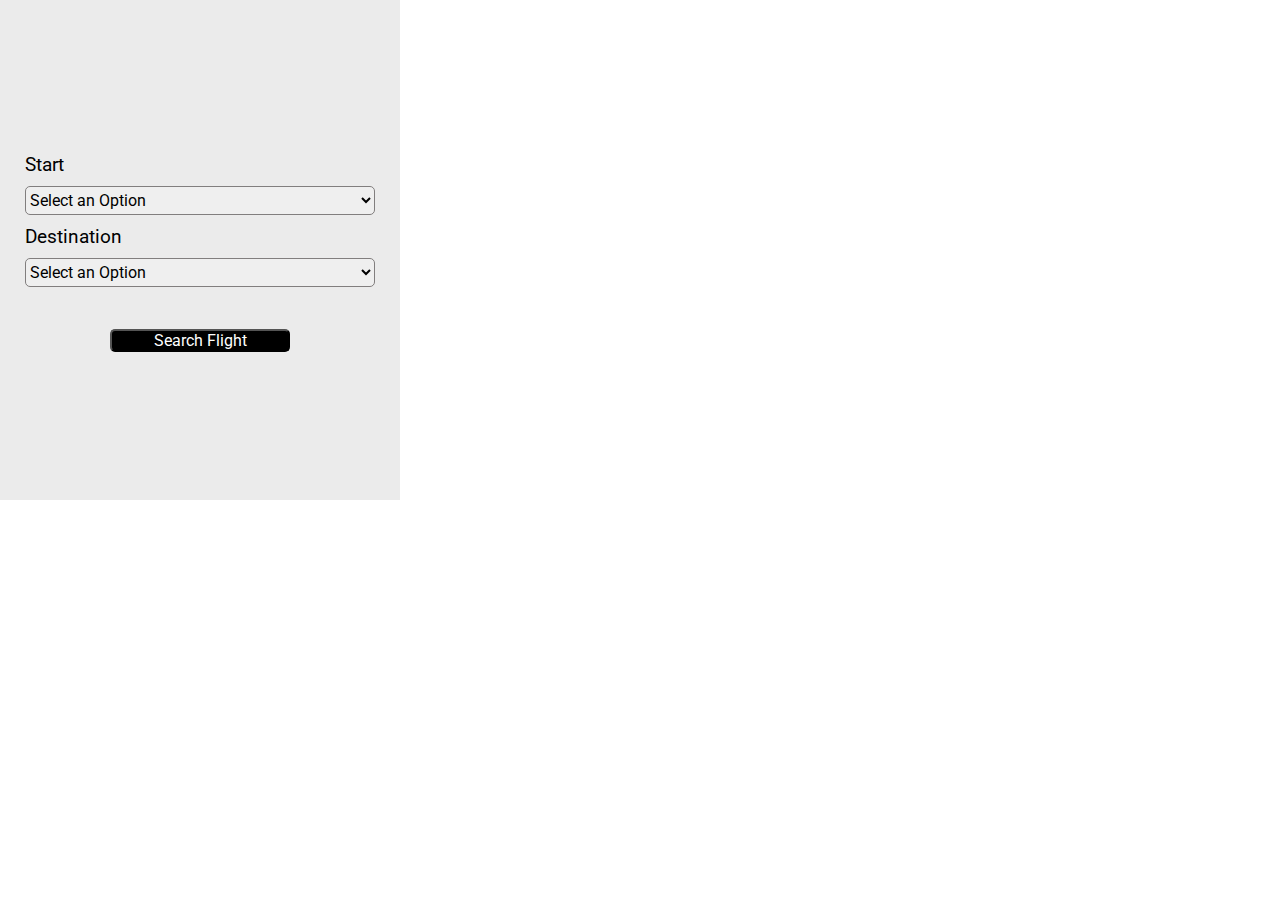
<file: index.html>
<!DOCTYPE html>
<html lang="en">
  <head>
    <meta charset="UTF-8" />
    <meta http-equiv="X-UA-Compatible" content="IE=edge" />
    <meta name="viewport" content="width=device-width, initial-scale=1.0" />
    <title>Aero Affordo</title>
  </head>
  <link rel="stylesheet" href="style.css">
  <link href="https://fonts.googleapis.com/css2?family=Roboto&display=swap" rel="stylesheet">
  <body>
    <div id="flightbook">
      <form>
        <label for="start">Start</label>
        <select name="start" id="start">
          <option value="null">Select an Option</option>
        </select>
        <label for="Destination">Destination</label>
        <select name="sestination" id="destination">
          <option value="null">Select an Option</option>
        </select>
        <div><img src="ZZ5H.gif" alt="loading"></div>
        
        <button id="submit">Search Flight</button>
      </form>
    </div>
    <div id="flight_info">
      <table>
        <tr>
          <th>Price</th>
          <th>Flight Number</th>
          <th>Departure</th>
          <th>Return</th>
        </tr>
      </table>
      <button>Go back</button>
    </div>
    <script src="index.js"></script>
  </body>
</html>
</file>
<file: style.css>
*{
    margin: 0;
    padding: 0;
    font-family: 'Roboto', sans-serif;
    font-size: medium;
}

body{
    width: 400px;
    height: 500px;
    background-color: #ffffff;
    background-size: cover;
}
#flightbook{
    justify-content: center;
    display: flex;
    background-color: rgb(235, 235, 235);
    height: 100%;
    width: 100%;
}

#flightbook form{

    width: 90%;
    display: flex;
    justify-content: center;
    flex-direction: column;
    margin: 10px;
    
}
label{
    margin: 5px;
    font-size: larger;
}

#flightbook select{
margin: 5px;
border-radius: 5px;
height: 6%;
border: 1px solid rgb(129, 126, 126);
}
option{
    height: 4%;
    margin: 1px;
}

#flightbook form img {
    width: 32px;
    align-self: center;
}
#flightbook form div {
    height: 32px;
    align-self: center;
}
#flightbook form button {
    border-radius: 5px;
    width: 50%;
    align-self: center;
    margin-top: 5px;
    color: white;
    background-color: black;

}
#flightbook form button:hover {
    width: 50%;
    align-self: center;
    margin-top: 5px;
    color: rgb(0, 0, 0);
    background-color: rgb(186, 181, 181);

}

#flight_info{
    overflow:scroll;
    flex-direction: column;
    justify-content: center;
    display: flex;
    background-color: rgb(235, 235, 235);
    height: 100%;
    width: 100%;
}

#flight_info table{
    border-collapse: collapse;

    margin: 25px 10px;
    font-size: 0.9em;
    min-width: 400px;
    box-shadow: 12px 15px 20px rgb(0 0 0 / 15%);
}
#flight_info table th{
    padding: 10px;
    background-color: #2d2d2d;
    color: #ffffff;
    text-align: left;
    
   }
#flight_info table td{
 padding: 2px;
text-align: center;
}

#flight_info table tr{
    margin: 5px 0;
   background-color: #ffffff;
   }
#flight_info button{
    border-radius: 5px;
    width: 50%;
    align-self: center;
    margin-top: 5px;
    color: white;
    background-color: black;
}

#flight_info button:hover {
    width: 50%;
    align-self: center;
    margin-top: 5px;
    color: rgb(0, 0, 0);
    background-color: rgb(186, 181, 181);

}
p{
    align-self: center;
}
</file>
